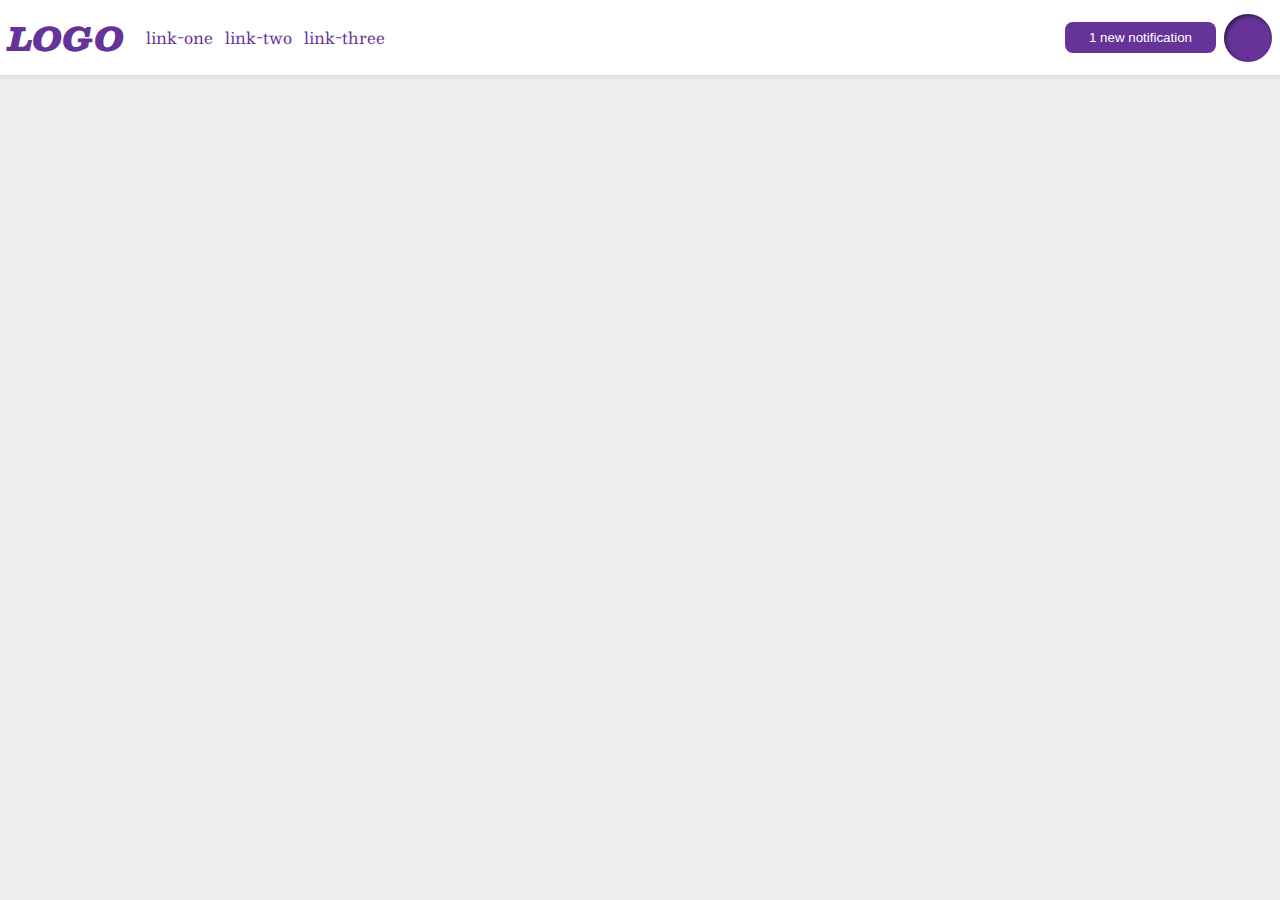
<file: foundations/flex/03-flex-header-2/index.html>
<!DOCTYPE html>
<html lang="en">
  <head>
    <meta charset="UTF-8">
    <meta http-equiv="X-UA-Compatible" content="IE=edge">
    <meta name="viewport" content="width=device-width, initial-scale=1.0">
    <title>Flex Header 2</title>
    <link rel="stylesheet" href="style.css">
  </head>
  <body>
    <div class="header">
      <div class="left">
        <div class="logo">
          LOGO
        </div>
        <ul class="links">
          <li><a href="https://google.com">link-one</a></li>
          <li><a href="https://google.com">link-two</a></li>
          <li><a href="https://google.com">link-three</a></li>
        </ul>
      </div>
      <div class="right">
        <button class="notifications">
          1 new notification
        </button>
        <div class="profile-image"></div>
      </div>
    </div>
  </body>
</html>
</file>
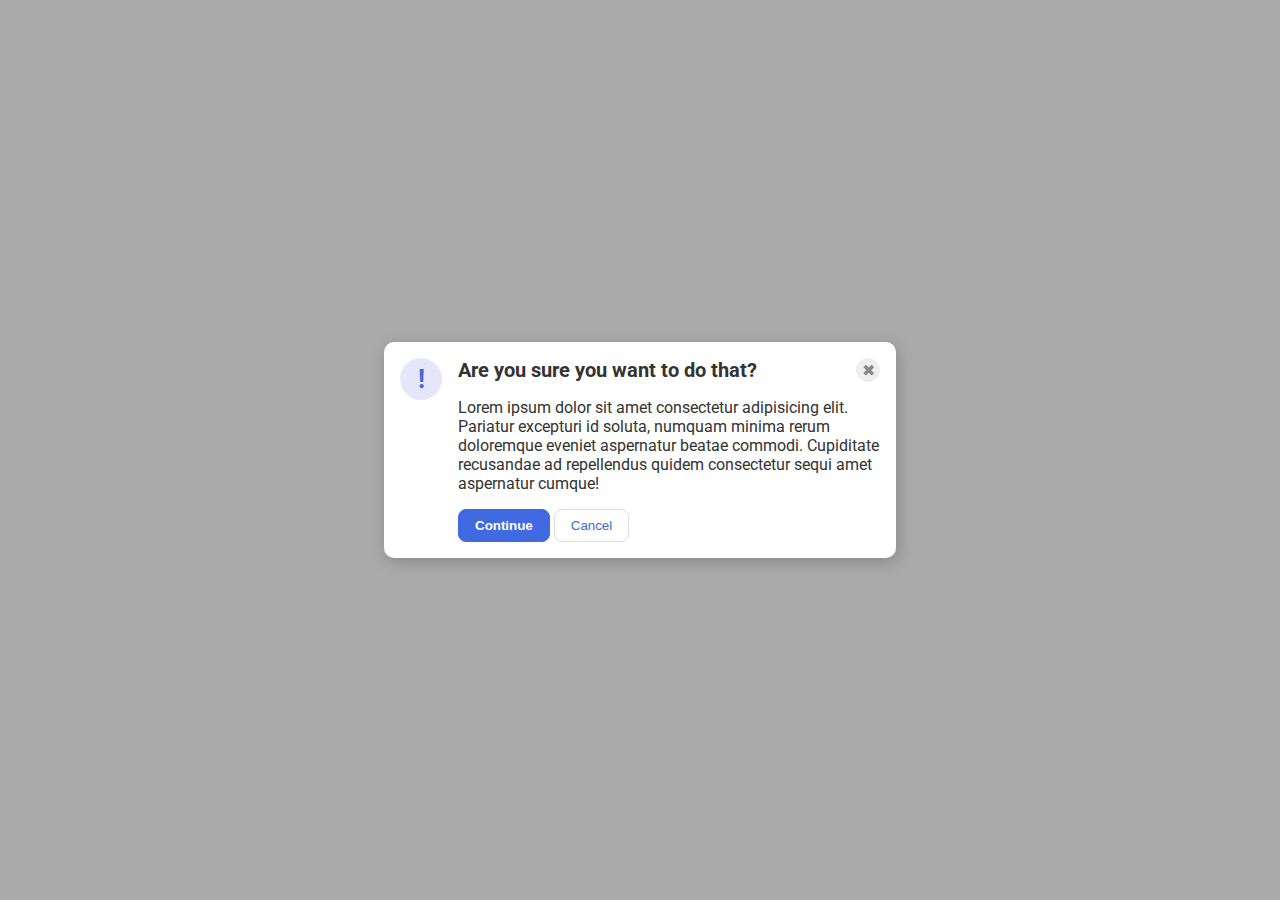
<file: foundations/flex/05-flex-modal/index.html>
<!DOCTYPE html>
<html lang="en">
  <head>
    <meta charset="UTF-8">
    <meta http-equiv="X-UA-Compatible" content="IE=edge">
    <meta name="viewport" content="width=device-width, initial-scale=1.0">
    <link rel="stylesheet" href="style.css">
    <title>Modal</title>
  </head>
  <body>
    <div class="modal">
      <div class="icon">!</div>
      <div class="stuff">
        <div class="top-layer">
          <div class="header">Are you sure you want to do that?</div>
          <button class="close-button">✖</button>
        </div>
          <div class="text">Lorem ipsum dolor sit amet consectetur adipisicing elit. Pariatur excepturi id soluta, numquam minima rerum doloremque eveniet aspernatur beatae commodi. Cupiditate recusandae ad repellendus quidem consectetur sequi amet aspernatur cumque!</div>
          <div class="bottom-layer">
            <button class="continue">Continue</button>
            <button class="cancel">Cancel</button>
          </div>
      </div>
    </div>
  </body>
</html>
</file>
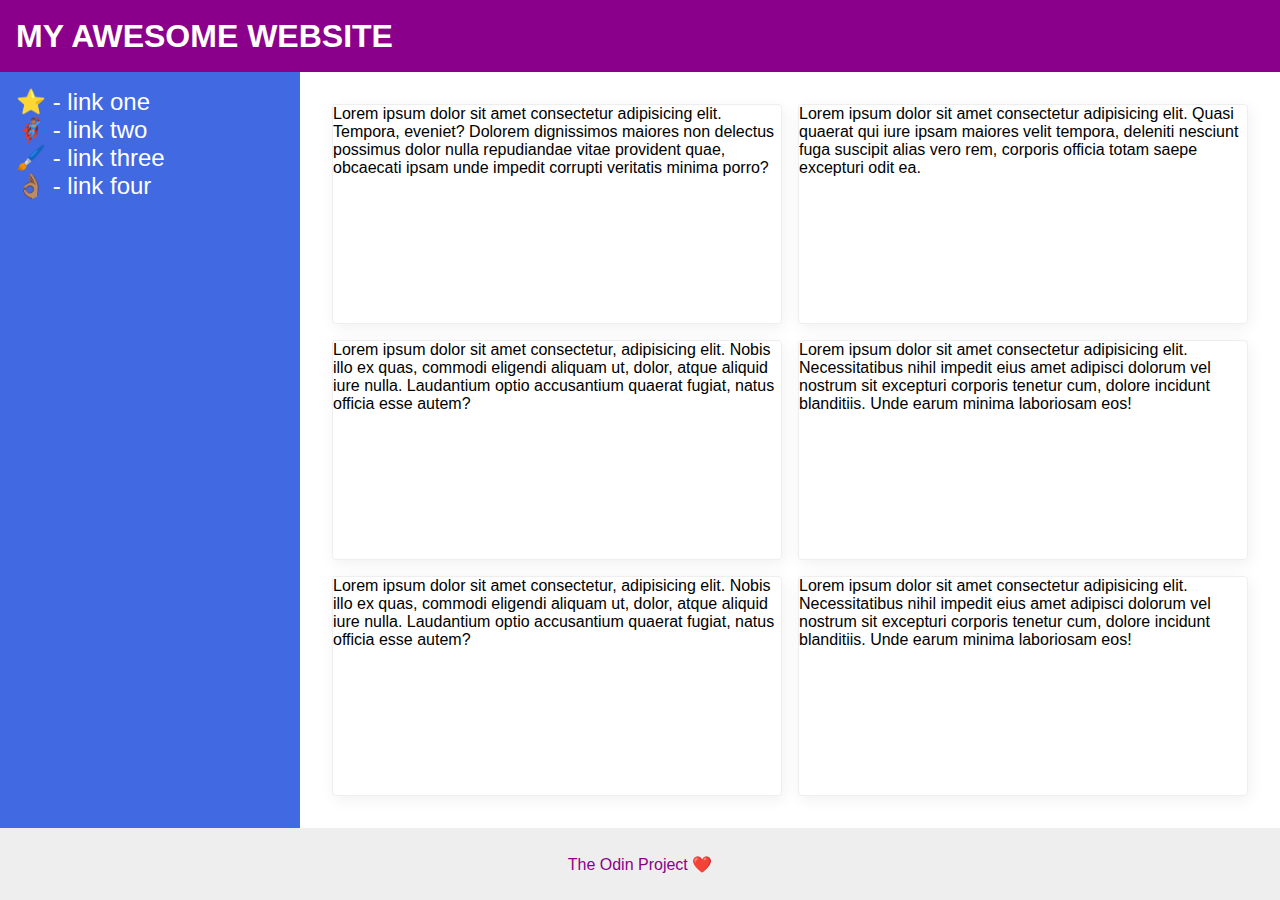
<file: foundations/flex/07-flex-layout-2/index.html>
<!DOCTYPE html>
<html lang="en">
  <head>
    <meta charset="UTF-8">
    <meta http-equiv="X-UA-Compatible" content="IE=edge">
    <meta name="viewport" content="width=device-width, initial-scale=1.0">
    <title>The Holy Grail</title>
    <link rel="stylesheet" href="style.css">
  </head>
  <body>
    <div class="header">
      MY AWESOME WEBSITE
    </div>
    
    <div class="content">
      <div class="sidebar">
        <ul>
          <li><a href="#">⭐ - link one</a></li>
          <li><a href="#">🦸🏽‍♂️ - link two</a></li>
          <li><a href="#">🖌️ - link three</a></li>
          <li><a href="#">👌🏽 - link four</a></li>
        </ul>
      </div>

      <div class="cards">
        <div class="card">Lorem ipsum dolor sit amet consectetur adipisicing elit. Tempora, eveniet? Dolorem dignissimos maiores non delectus possimus dolor nulla repudiandae vitae provident quae, obcaecati ipsam unde impedit corrupti veritatis minima porro?</div>
        <div class="card">Lorem ipsum dolor sit amet consectetur adipisicing elit. Quasi quaerat qui iure ipsam maiores velit tempora, deleniti nesciunt fuga suscipit alias vero rem, corporis officia totam saepe excepturi odit ea.</div>
        <div class="card">Lorem ipsum dolor sit amet consectetur, adipisicing elit. Nobis illo ex quas, commodi eligendi aliquam ut, dolor, atque aliquid iure nulla. Laudantium optio accusantium quaerat fugiat, natus officia esse autem?</div>
        <div class="card">Lorem ipsum dolor sit amet consectetur adipisicing elit. Necessitatibus nihil impedit eius amet adipisci dolorum vel nostrum sit excepturi corporis tenetur cum, dolore incidunt blanditiis. Unde earum minima laboriosam eos!</div>
        <div class="card">Lorem ipsum dolor sit amet consectetur, adipisicing elit. Nobis illo ex quas, commodi eligendi aliquam ut, dolor, atque aliquid iure nulla. Laudantium optio accusantium quaerat fugiat, natus officia esse autem?</div>
        <div class="card">Lorem ipsum dolor sit amet consectetur adipisicing elit. Necessitatibus nihil impedit eius amet adipisci dolorum vel nostrum sit excepturi corporis tenetur cum, dolore incidunt blanditiis. Unde earum minima laboriosam eos!</div>
      </div>
    </div>
    <div class="footer">
      The Odin Project ❤️
    </div>
  </body>
</html>
</file>
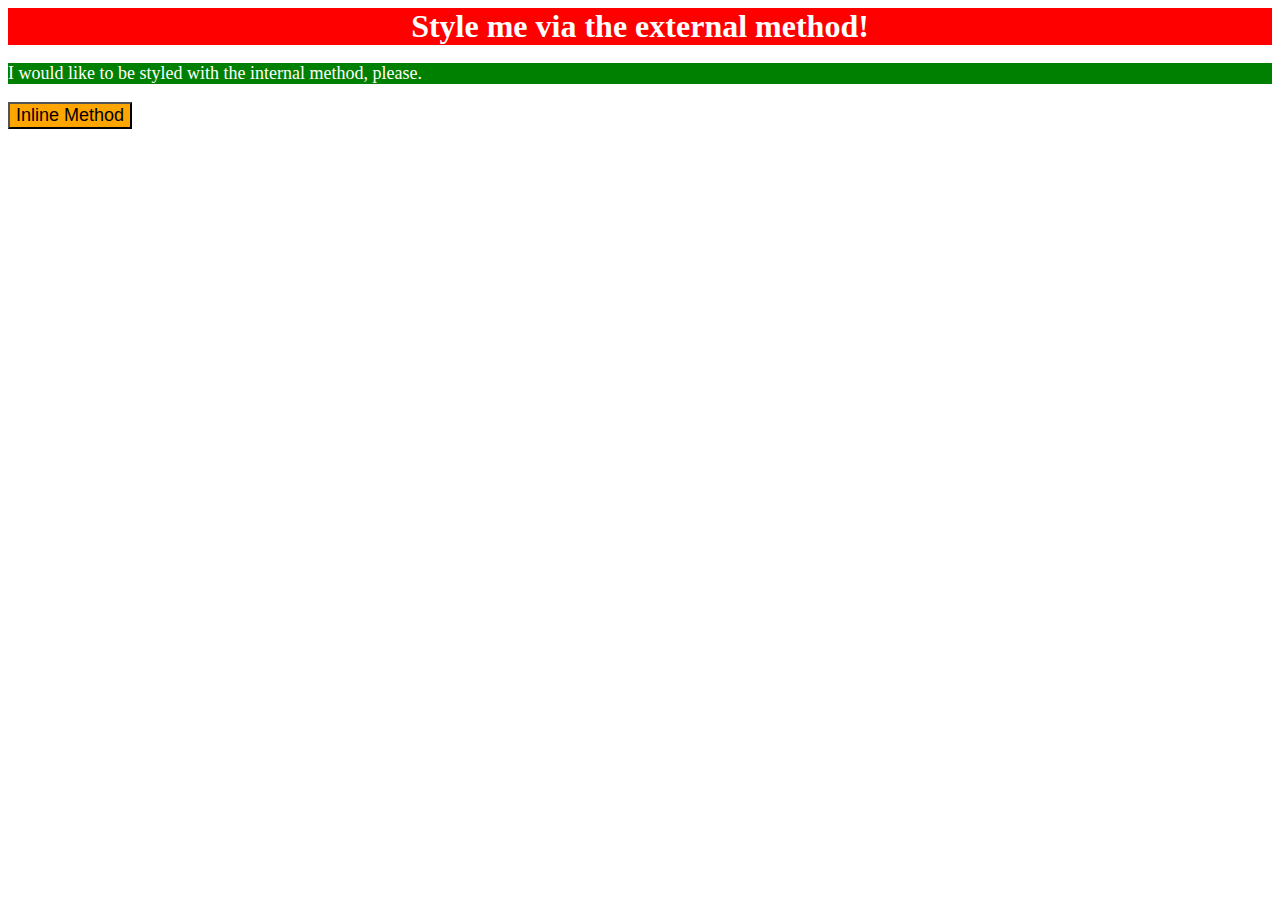
<file: foundations/intro-to-css/01-css-methods/index.html>
<!DOCTYPE html>
<html lang="en">
  <head>
    <meta charset="UTF-8">
    <meta http-equiv="X-UA-Compatible" content="IE=edge">
    <meta name="viewport" content="width=device-width, initial-scale=1.0">
    <link rel="stylesheet" href="styles.css">
    <style>
      p {
        background-color: green;
        color: white;
        font-size: 18px;;
      }
    </style>
    <title>Methods for Adding CSS</title>
  </head>
  <body>
    <div>Style me via the external method!</div>
    <p>I would like to be styled with the internal method, please.</p>
    <button style="background-color: orange; font-size: 18px">Inline Method</button>
  </body>
</html>
</file>
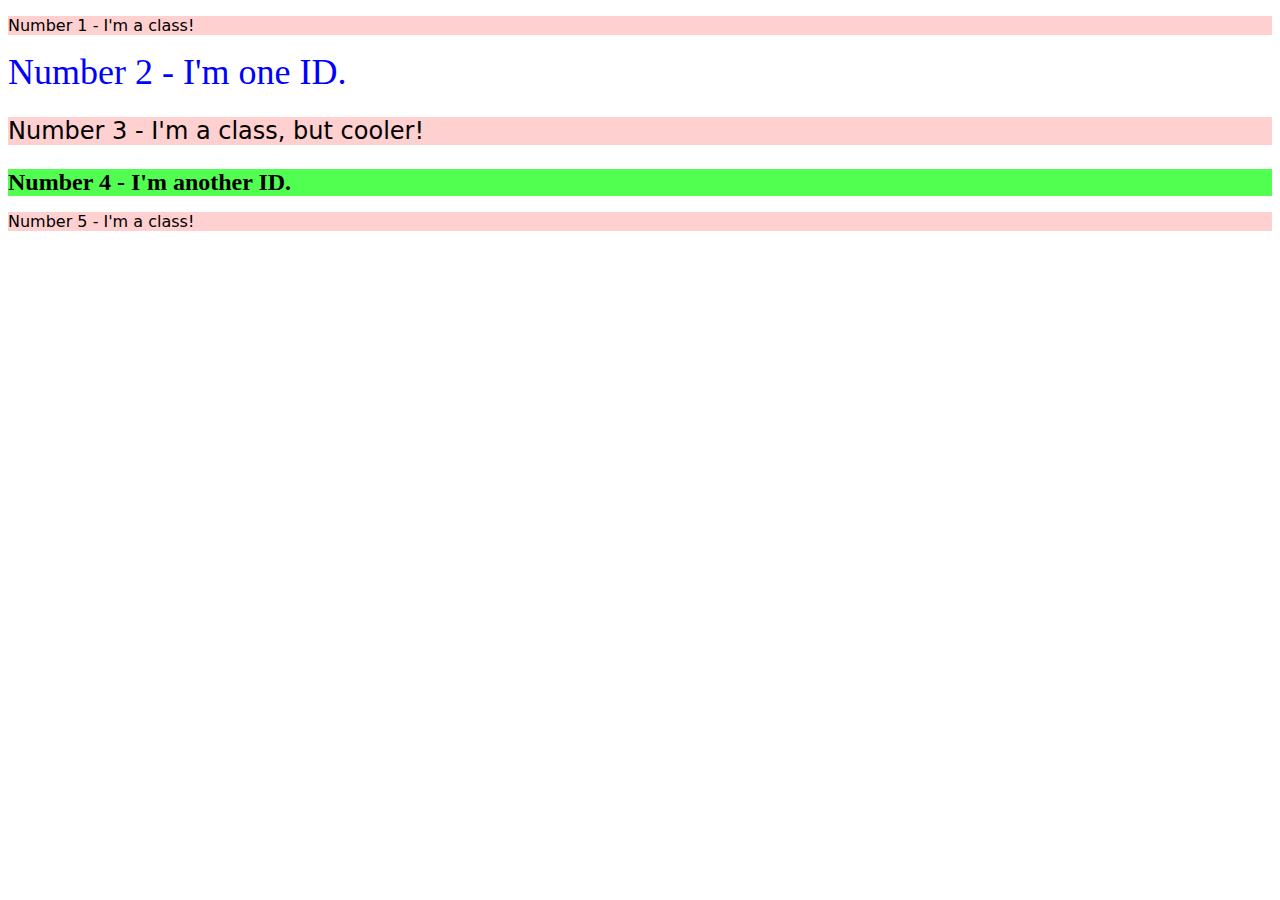
<file: foundations/intro-to-css/02-class-id-selectors/index.html>
<!DOCTYPE html>
<html lang="en">
  <head>
    <meta charset="UTF-8">
    <meta http-equiv="X-UA-Compatible" content="IE=edge">
    <meta name="viewport" content="width=device-width, initial-scale=1.0">
    <title>Class and ID Selectors</title>
    <link rel="stylesheet" href="style.css">
  </head>
  <body>
    <p class = 'odd'>Number 1 - I'm a class!</p>
    <div id='two'>Number 2 - I'm one ID.</div>
    <p id='three' class = 'odd'>Number 3 - I'm a class, but cooler!</p>
    <div id='four'>Number 4 - I'm another ID.</div>
    <p class = 'odd'>Number 5 - I'm a class!</p>
  </body>
</html>
</file>
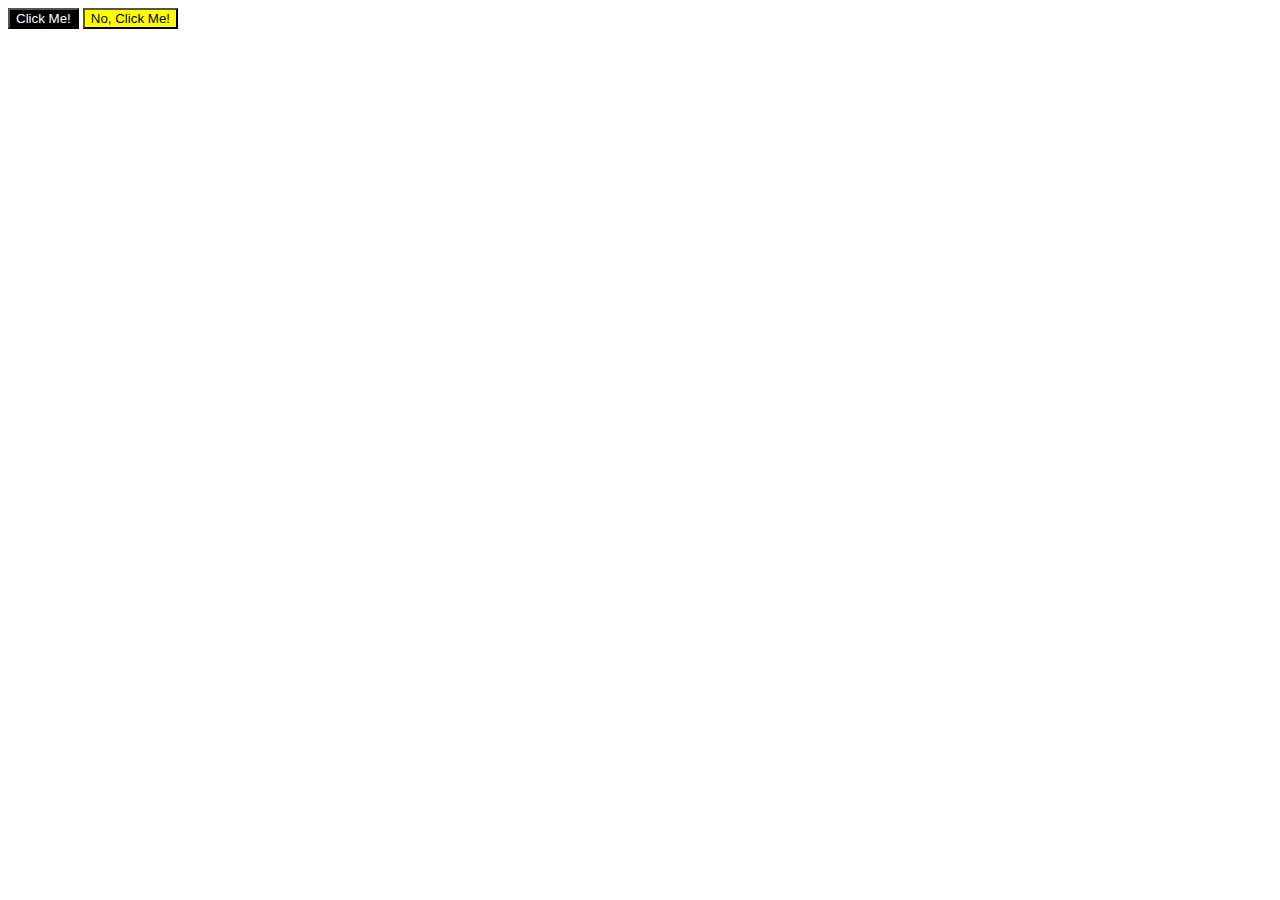
<file: foundations/intro-to-css/03-grouping-selectors/index.html>
<!DOCTYPE html>
<html lang="en">
  <head>
    <meta charset="UTF-8">
    <meta http-equiv="X-UA-Compatible" content="IE=edge">
    <meta name="viewport" content="width=device-width, initial-scale=1.0">
    <title>Grouping Selectors</title>
    <link rel="stylesheet" href="style.css">
  </head>
  <body>
    <button class = "black_button">Click Me!</button>
    <button class = "yellow_button">No, Click Me!</button>
  </body>
</html>
</file>
<file: foundations/flex/03-flex-header-2/style.css>
/* this is some magical font-importing.  
you'll learn about it later. */
@import url('https://fonts.googleapis.com/css2?family=Besley:ital,wght@0,400;1,900&display=swap');

body {
  margin: 0;
  background: #eee;
  font-family: Besley, serif;
}

.header {
  background: white;
  border-bottom: 1px solid #ddd;
  box-shadow: 0 0 8px rgba(0,0,0,.1);
  display: flex;
  justify-content: space-between;
  padding: 8px;
}

.profile-image {
  background: rebeccapurple;
  box-shadow: inset 2px 2px 4px rgba(0,0,0,.5);
  border-radius: 50%;
  width: 48px;
  height: 48px;
}

.logo {
  color: rebeccapurple;
  font-size: 32px;
  font-weight: 900;
  font-style: italic;
}

button {
  border: none;
  border-radius: 8px;
  background: rebeccapurple;
  color: white;
  padding: 8px 24px;
}

a {
  /* this removes the line under our links */
  text-decoration: none;
  color: rebeccapurple;
  padding: 6px;
}

ul {
  list-style-type: none;
  display: flex;
  padding-inline-start: 8px;
}

.left, .right{
  display: flex;
  align-items: center;
  gap: 8px;
}
</file>
<file: foundations/flex/05-flex-modal/style.css>
@import url('https://fonts.googleapis.com/css2?family=Roboto:wght@400;700&display=swap');

html, body {
  height: 100%;
}

body {
  font-family: Roboto, sans-serif;
  margin: 0;
  background: #aaa;
  color: #333;
  /* I'll give you this one for free lol */
  display: flex;
  align-items: center;
  justify-content: center;
}

.modal {
  background: white;
  width: 480px;
  border-radius: 10px;
  box-shadow: 2px 4px 16px rgba(0,0,0,.2);
  display: flex;
  padding: 16px;
  gap: 16px;
}

.icon {
  color: royalblue;
  font-size: 26px;
  font-weight: 700;
  background: lavender;
  width: 42px;
  height: 42px;
  border-radius: 50%;
  display: flex;
  align-items: center;
  justify-content: center;
  flex-shrink: 0;
}

.top-layer, .bottom-layer {
  display: flex;
}

.top-layer {
  justify-content: space-between;
}

.bottom-layer {
  gap: 4px;
}

.header {
  font-size: 20px;
  font-weight: bold;
}

.stuff {
  display: flex;
  flex-direction: column;
  gap: 16px;
}

.close-button {
  background: #eee;
  border-radius: 50%;
  color: #888;
  font-weight: 400;
  font-size: 16px;
  height: 24px;
  width: 24px;
  display: flex;
  align-items: center;
  justify-content: center;
  border: 1px solid #eee;
  padding: 0;
}

.alert {
  display: flex;
}

button {
  cursor: pointer;
  padding: 8px 16px;
  border-radius: 8px;
}

button.continue {
  background: royalblue;
  border: 1px solid royalblue;
  color: white;
  font-weight: bold;
}

button.cancel {
  background: white;
  border: 1px solid #ddd;
  color: royalblue;
}
</file>
<file: foundations/flex/07-flex-layout-2/style.css>
body {
  font-family: -apple-system, BlinkMacSystemFont, 'Segoe UI', Roboto, Oxygen, Ubuntu, Cantarell, 'Open Sans', 'Helvetica Neue', sans-serif;
  margin: 0;
  min-height: 100vh;
  display: flex;
  flex-direction: column;
}

ul {
  list-style-type: none;
  margin: 0;
  padding: 0;
}

a {
  font-size: 24px;
  color: white;
  text-decoration: none;
}

.header {
  height: 72px;
  background: darkmagenta;
  color: white;
  font-size: 32px;
  font-weight: 900;
  display: flex;
  align-items: center;
  padding-left: 16px;
}

.footer {
  height: 72px;
  background: #eee;
  color: darkmagenta;
  display: flex;
  justify-content: center;
  align-items: center;
}

.sidebar {
  width: 300px;
  background: royalblue;
  box-sizing: border-box;
  flex-shrink: 0;
  padding: 16px;
}

.card {
  border: 1px solid #eee;
  box-shadow: 2px 4px 16px rgba(0,0,0,.06);
  border-radius: 4px;
  min-height: 200px;
  min-width: 300px;
  flex: 1 1 300px;
}

.content {
  display: flex;
  flex: auto;
}

.cards {
  display: flex;
  flex-wrap: wrap;
  /* margin: 32px; */
  gap: 16px;
  margin: 32px;
}
</file>
<file: foundations/intro-to-css/01-css-methods/styles.css>
div {
    background-color: red;
    color: white;
    font-size: 32px;
    text-align: center;
    font-weight: bold;
}
</file>
<file: foundations/intro-to-css/02-class-id-selectors/style.css>
.odd {
    background-color: rgb(255, 208, 208);
    font-family: "Verdana", "DejaVu Sans", sans-serif;
}

#two {
    color: blue;
    font-size: 36px;
}

#three {
    font-size: 24px;
}

#four {
    background-color: rgb(80, 255, 80);
    font-size: 24px;
    font-weight: bold;
}
</file>
<file: foundations/intro-to-css/03-grouping-selectors/style.css>
.black_button.yellow_button {
    font-size: 28px;
    font-family: 'Helvetica', 'Times New Roman', sans-serif;
}

.black_button {
    background-color: black;
    color: white;
}

.yellow_button {
    background-color: yellow;
 }
</file>
